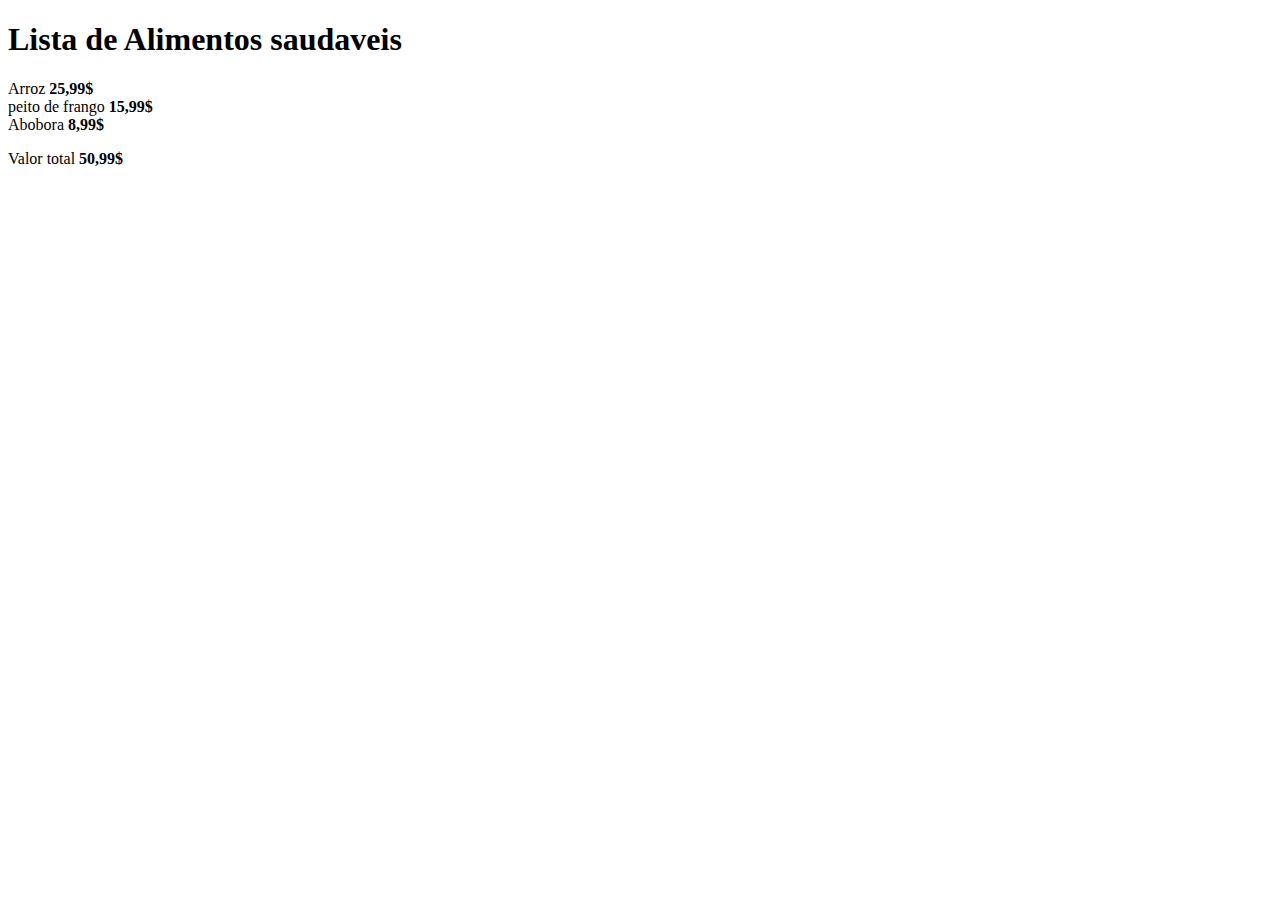
<file: Exerciocios_html_css_basico/Lista de compras -1/index.html>
<!DOCTYPE html>
<html lang="PT-BR">
<head>
    <meta charset="UTF-8">
    <meta name="viewport" content="width=device-width, initial-scale=1.0">
    <title>Alimentos Saudaveis</title>

</head>
<body>
    <h1>Lista de Alimentos saudaveis </h1>
 <li>Arroz <strong>25,99$</strong>  </li>
 <li>peito de frango  <strong>15,99$</strong></li>
 <li>Abobora <strong>8,99$</strong></li>
 <p>Valor total <strong>50,99$</strong></p>
</body>
</html>
</file>
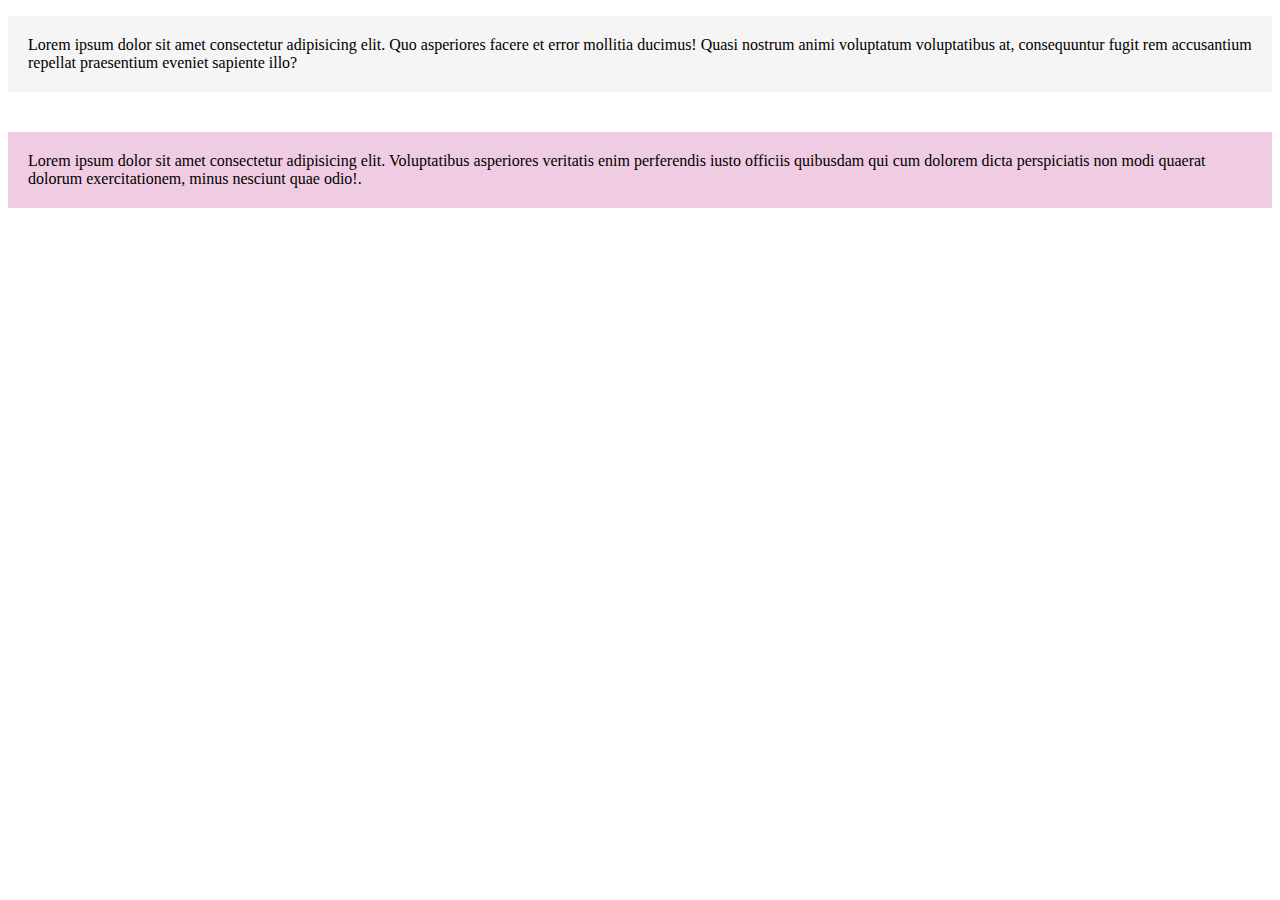
<file: Exerciocios_html_css_basico/paragrafo-3/index.html>
<!DOCTYPE html>
<html lang="pt-BR">
<head>
    <meta charset="UTF-8">
    <meta name="viewport" content="width=device-width, initial-scale=1.0">
    <style>
      
        p {
            background-color: #F5F5F5;
            margin-bottom: 40px;
            padding: 20px; 
        }

        
        .destacado {
            background-color: #F0CCE2;
        }
    </style>
</head>
<body>
    <p>Lorem ipsum dolor sit amet consectetur adipisicing elit. Quo asperiores facere et error mollitia ducimus! Quasi nostrum animi voluptatum voluptatibus at, consequuntur fugit rem accusantium repellat praesentium eveniet sapiente illo?</p>
    <p class="destacado">Lorem ipsum dolor sit amet consectetur adipisicing elit. Voluptatibus asperiores veritatis enim perferendis iusto officiis quibusdam qui cum dolorem dicta perspiciatis non modi quaerat dolorum exercitationem, minus nesciunt quae odio!.</p>

</body>
</html>
</file>
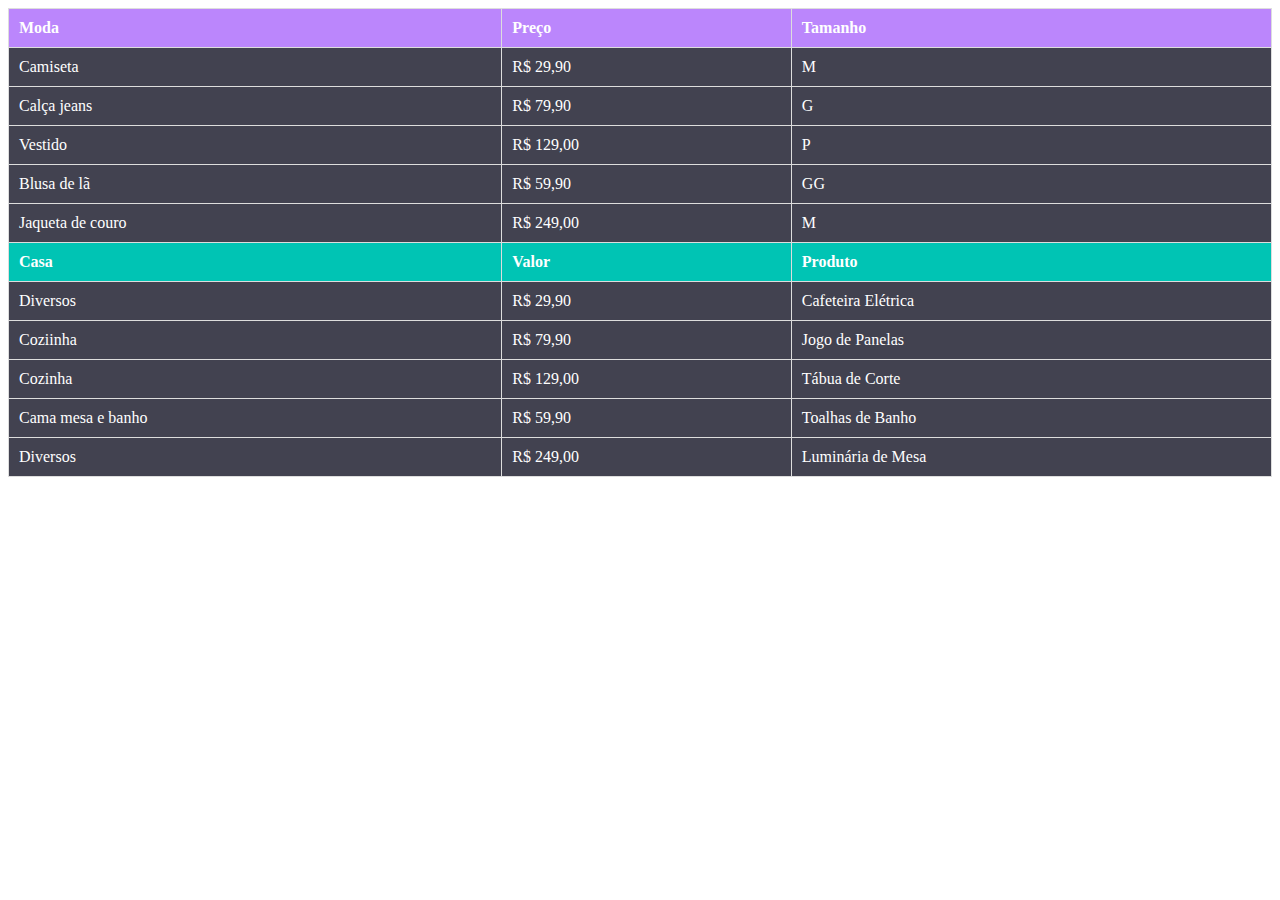
<file: Exerciocios_html_css_basico/Tabela-4/index.html>
<!DOCTYPE html>
<html lang="pt-BR">
<head>
    <meta charset="UTF-8">
    <meta name="viewport" content="width=device-width, initial-scale=1.0">
   <link rel="stylesheet" href="style.css">
</head>
<body>
    <table>
        <thead>
            <tr>
                <th class="cabecalho-moda">Moda</th>
                <th class="cabecalho-moda">Preço</th>
                <th class="cabecalho-moda">Tamanho</th>
            </tr>
        </thead>
        <tbody>
            <tr>
                <td class="valor-tabela">Camiseta</td>
                <td class="valor-tabela">R$ 29,90</td>
                <td class="valor-tabela">M</td>
            </tr>
            <tr>
                <td class="valor-tabela">Calça jeans</td>
                <td class="valor-tabela">R$ 79,90</td>
                <td class="valor-tabela">G</td>
            </tr>
           
            <tr>
                <td class="valor-tabela">Vestido</td>
                <td class="valor-tabela">R$ 129,00</td>
                <td class="valor-tabela">P</td>
            </tr>
            <tr>
                <td class="valor-tabela">Blusa de lã</td>
                <td class="valor-tabela">R$ 59,90</td>
                <td class="valor-tabela">GG</td>
            </tr>
            <tr>
                <td class="valor-tabela">Jaqueta de couro</td>
                <td class="valor-tabela">R$ 249,00</td>
                <td class="valor-tabela">M</td>
            </tr>
        </tbody>
        <thead>
            <tr>
                <th class="cabecalho-casa">Casa</th>
                <th class="cabecalho-casa">Valor</th>
                <th class="cabecalho-casa">Produto</th>
                <tbody>
                    <tr>
                        <td class="valor-tabela">Diversos</td>
                        <td class="valor-tabela">R$ 29,90</td>
                        <td class="valor-tabela">Cafeteira Elétrica</td>
                    </tr>
                    <tr>
                        <td class="valor-tabela">Coziinha</td>
                        <td class="valor-tabela">R$ 79,90</td>
                        <td class="valor-tabela">Jogo de Panelas</td>
                    </tr>
                   
                    <tr>
                        <td class="valor-tabela">Cozinha</td>
                        <td class="valor-tabela">R$ 129,00</td>
                        <td class="valor-tabela">Tábua de Corte</td>
                    </tr>
                    <tr>
                        <td class="valor-tabela">Cama mesa e banho</td>
                        <td class="valor-tabela">R$ 59,90</td>
                        <td class="valor-tabela">Toalhas de Banho</td>
                    </tr>
                    <tr>
                        <td class="valor-tabela">Diversos</td>
                        <td class="valor-tabela">R$ 249,00</td>
                        <td class="valor-tabela">Luminária de Mesa</td>
                    </tr>
                </tbody>
            </tr>
        </thead>
    </table>
</body>
</html>
</file>
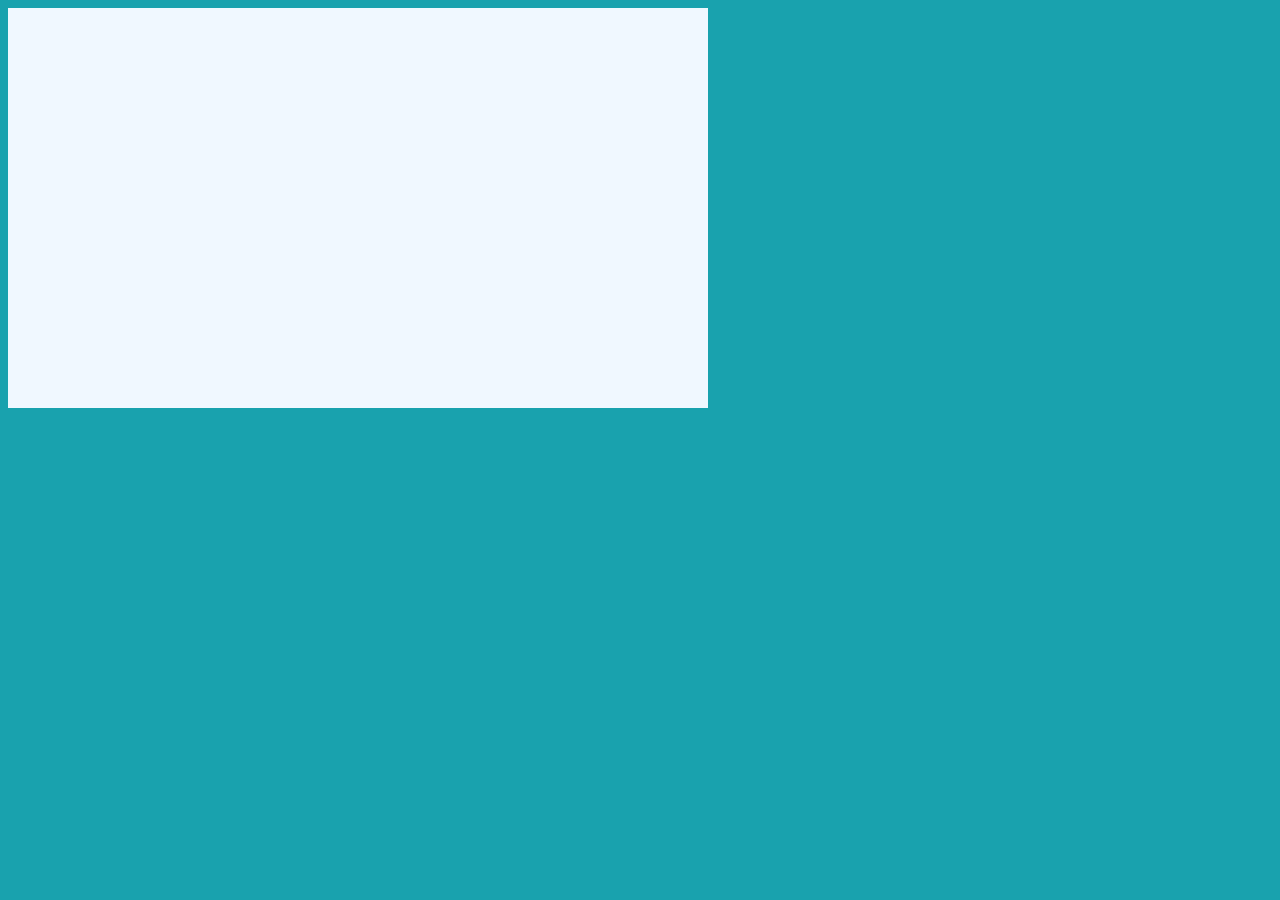
<file: exercicio_html_css_avan/cartaoVisita.html>
<!DOCTYPE html>
<html lang="en">
<head>
    <meta charset="UTF-8">
    <meta name="viewport" content="width=device-width, initial-scale=1.0">
    <link rel="stylesheet" href="cartaoVisita.css">
    <title>Cartao</title>
</head>
<body>
    <div class="retangulo">



        
    </div>
</body>
</html>
</file>
<file: Exerciocios_html_css_basico/Tabela-4/style.css>
.cabecalho-moda {
    background-color: #BB86FC;
    color: white;
}


.cabecalho-casa {
    background-color: #00C4B4;
    color: white;
}

.valor-tabela {
    background-color: #424250;
    color: white;
}


table {
    border-collapse: collapse;
    width: 100%;
}

th, td {
    padding: 10px;
    border: 1px solid #ddd;
    text-align: left;
}
</file>
<file: exercicio_html_css_avan/cartaoVisita.css>
body {
    font-family: Kumbh Sans;
    font-weight: bold;
    background-color: hsl(185, 75%, 39%);
}
.retangulo{
    background-color: aliceblue;
    width: 700px;
    height: 400px;

}
</file>
